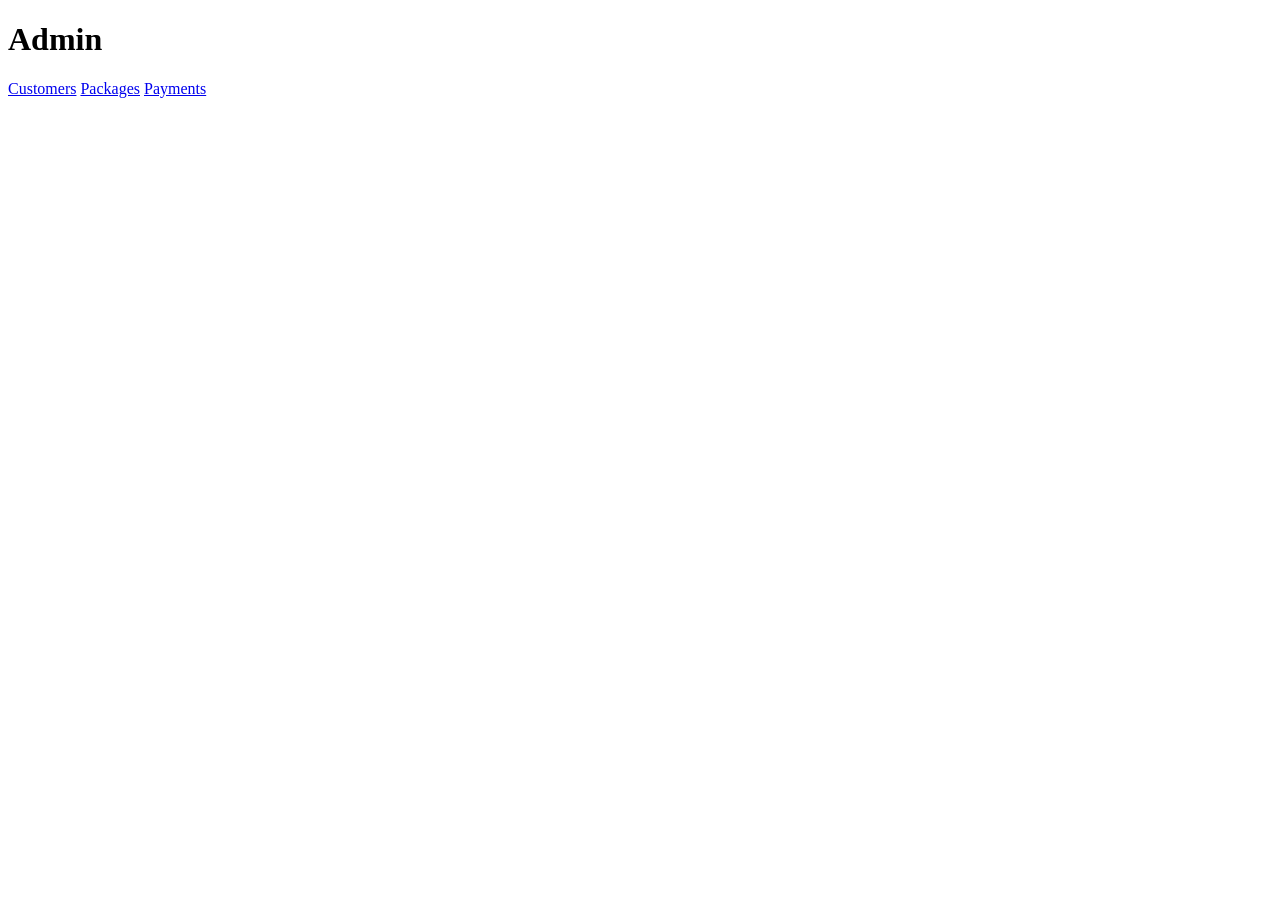
<file: admin/index.html>
<!DOCTYPE html>
<html lang="en">
  <head>
    <meta charset="UTF-8" />
    <meta name="viewport" content="width=device-width, initial-scale=1.0" />
    <title>Batman Billing Admin</title>
  </head>
  <body>
    <h1>Admin</h1>
    <nav>
      <a href="customers.html">Customers</a>
      <a href="packages.html">Packages</a>
      <a href="payments.html">Payments</a>
    </nav>
  </body>
</html>
</file>
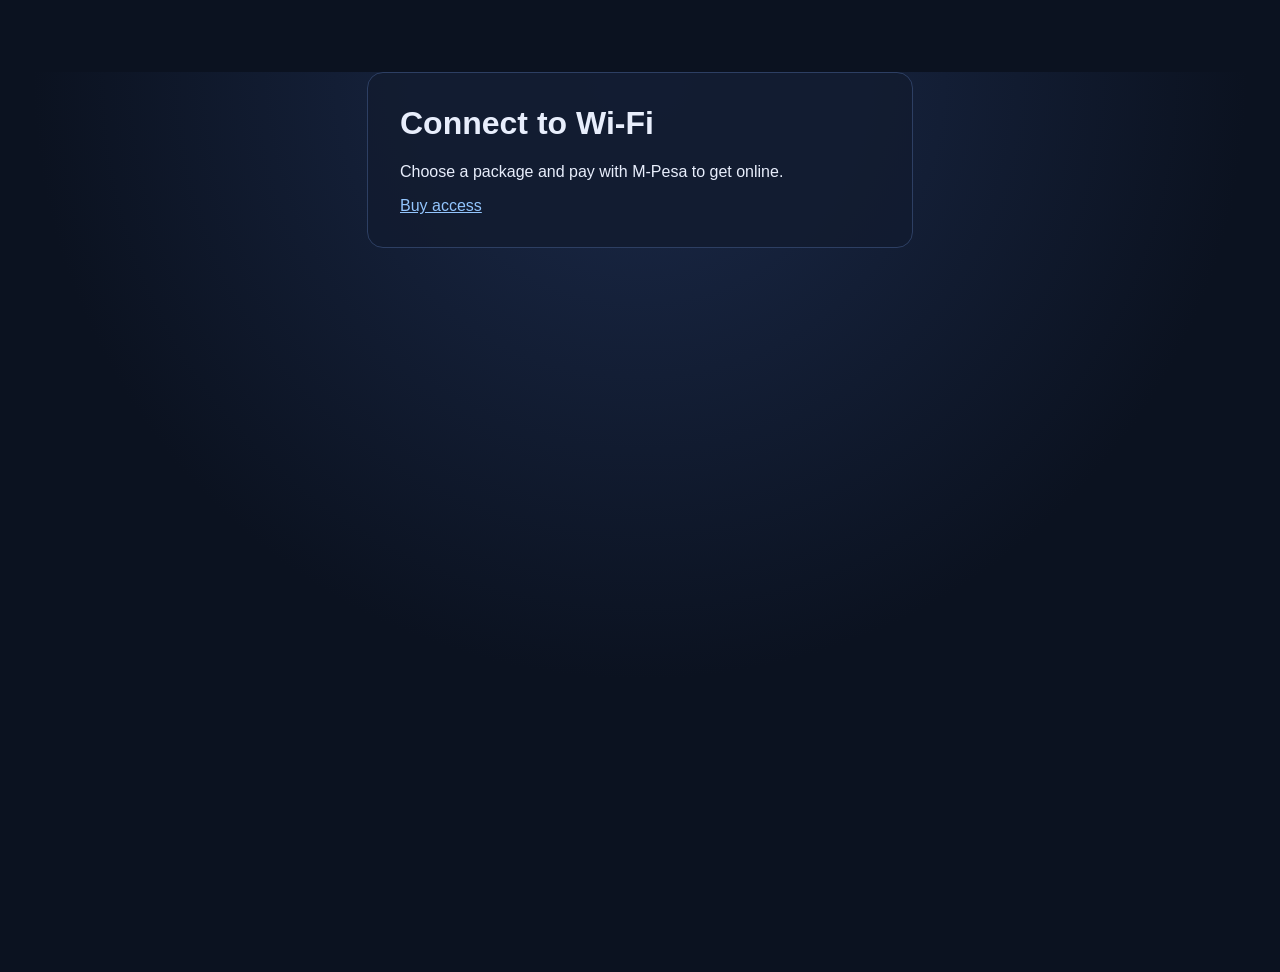
<file: portal/index.html>
<!DOCTYPE html>
<html lang="en">
  <head>
    <meta charset="UTF-8" />
    <meta name="viewport" content="width=device-width, initial-scale=1.0" />
    <title>Batman Billing Portal</title>
    <link rel="stylesheet" href="css/style.css" />
  </head>
  <body>
    <main>
      <h1>Connect to Wi-Fi</h1>
      <p>Choose a package and pay with M-Pesa to get online.</p>
      <a href="payment.html">Buy access</a>
    </main>
  </body>
</html>
</file>
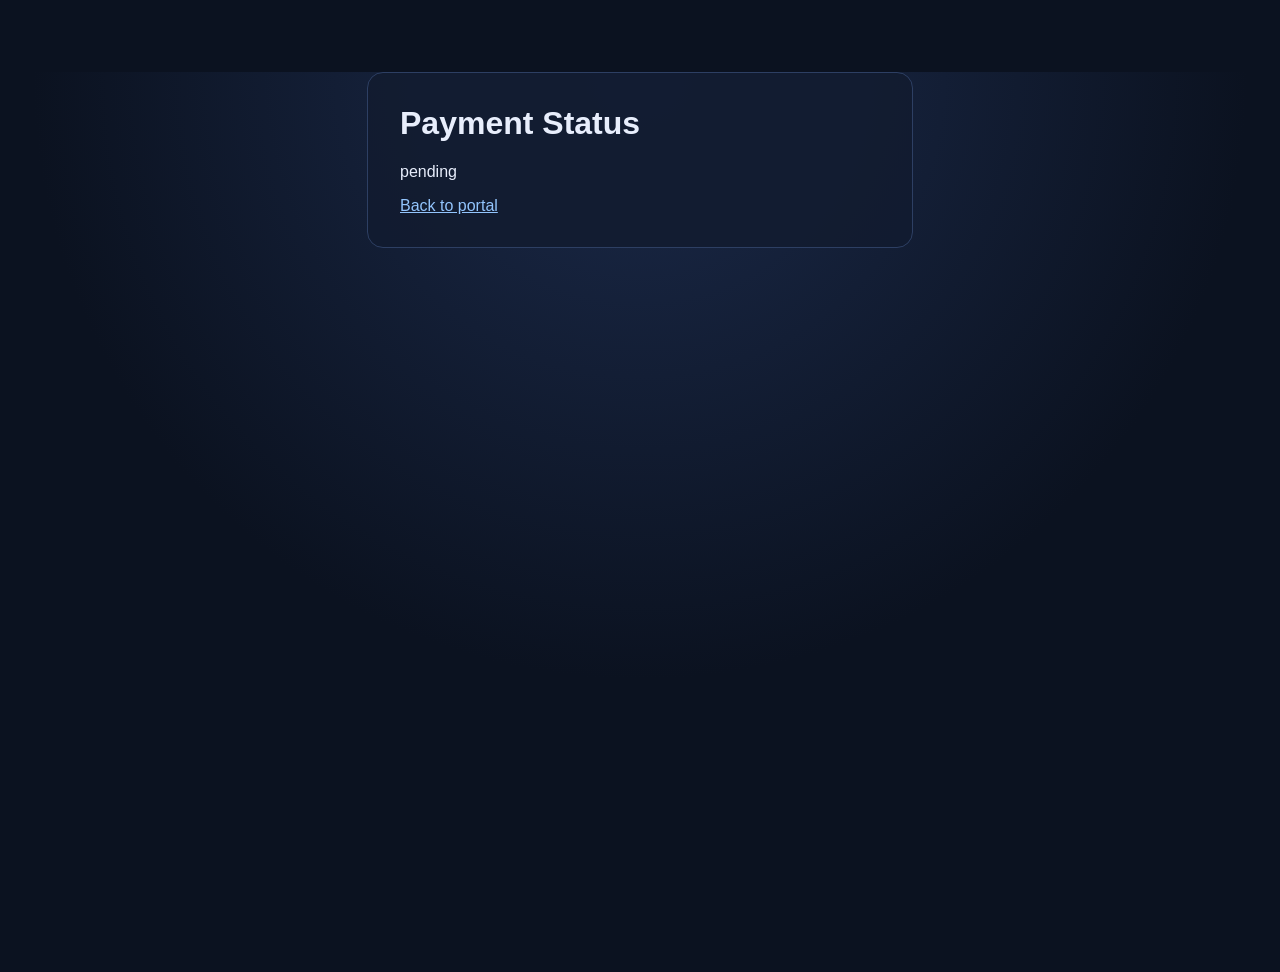
<file: portal/status.html>
<!DOCTYPE html>
<html lang="en">
  <head>
    <meta charset="UTF-8" />
    <meta name="viewport" content="width=device-width, initial-scale=1.0" />
    <title>Payment Status</title>
    <link rel="stylesheet" href="css/style.css" />
  </head>
  <body>
    <main>
      <h1>Payment Status</h1>
      <p id="status">Checking...</p>
      <a href="index.html">Back to portal</a>
    </main>
    <script>
      const params = new URLSearchParams(window.location.search);
      document.getElementById("status").textContent = params.get("status") || "pending";
    </script>
  </body>
</html>
</file>
<file: portal/css/style.css>
:root {
  color-scheme: dark;
  font-family: "Segoe UI", sans-serif;
  background: #0b1220;
  color: #e8eefc;
}

body {
  margin: 0;
  min-height: 100vh;
  background: radial-gradient(circle at top, #1b2a4a, #0b1220 55%);
}

main {
  max-width: 480px;
  margin: 8vh auto;
  padding: 2rem;
  background: rgba(18, 28, 48, 0.92);
  border: 1px solid #2d3f63;
  border-radius: 16px;
}

h1 {
  margin-top: 0;
}

label,
input,
select,
button {
  display: block;
  width: 100%;
}

input,
select,
button {
  margin: 0.4rem 0 1rem;
  padding: 0.75rem;
  border-radius: 8px;
  border: 1px solid #3a5078;
  background: #10192c;
  color: inherit;
}

button {
  background: #3b82f6;
  border: 0;
  font-weight: 600;
  cursor: pointer;
}

a {
  color: #93c5fd;
}
</file>
